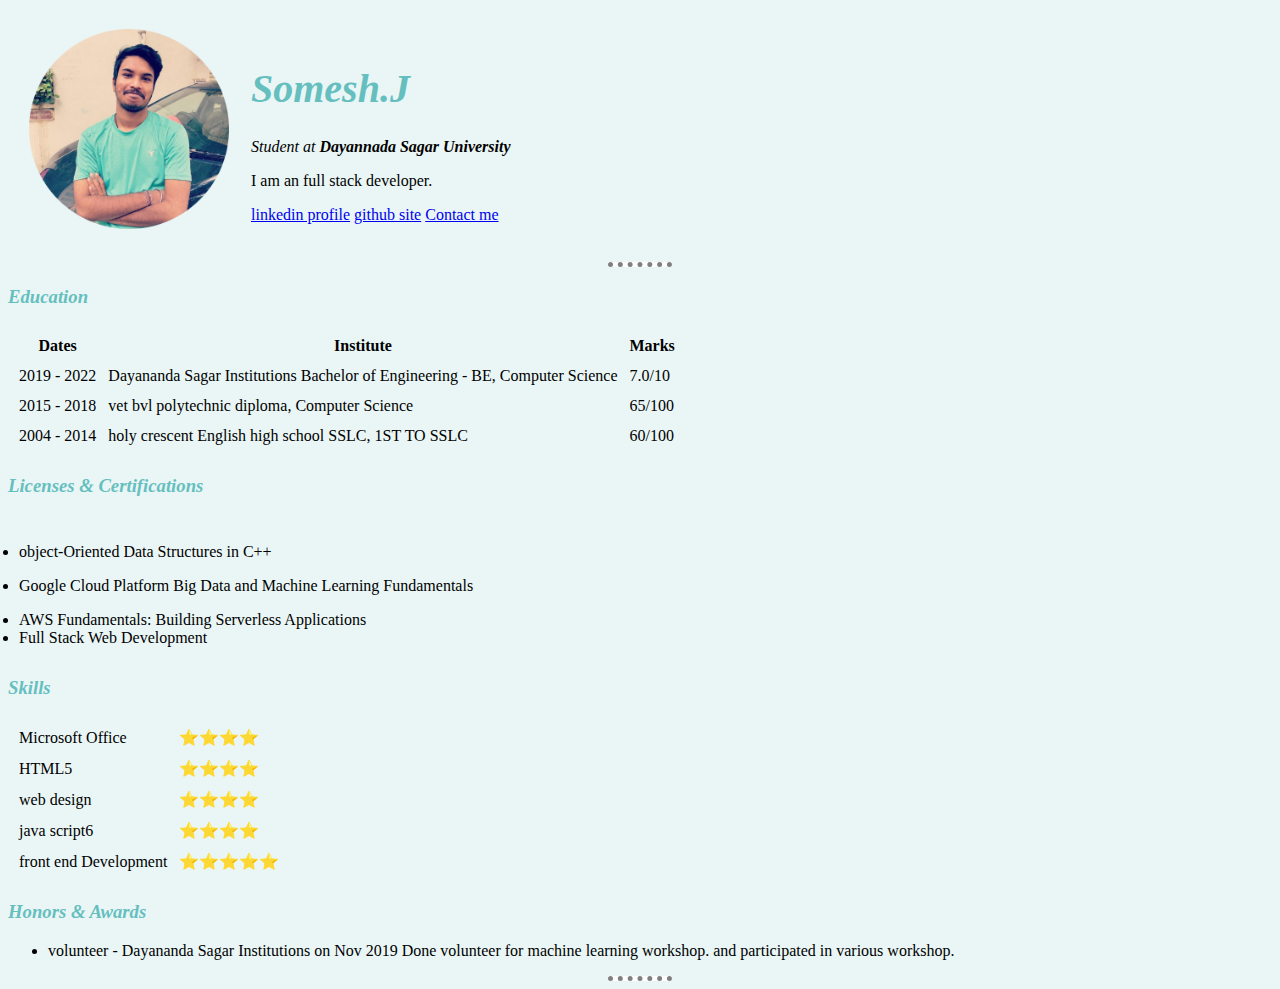
<file: index.html>
<!DOCTYPE html>
<html lang="en" dir="ltr">
<head>
  <meta charset="utf-8">
  <title>Somesh.J's Cv</title>
  <link rel="stylesheet" href="styles.css">
</head>


<body>
  <table cellspacing="20">
    <tr>
      <td><img src="somesh.png" width="200" height="200" alt="my picture"></td>
      <td><h1>Somesh.J</h1>
      <p><em>Student at <strong>Dayannada Sagar University</strong></em></p>
      <p>I am an full stack developer.</p>
      <a href="https://www.linkedin.com/in/somesh-j-775a3313b/">linkedin profile</a>
      <a href="https://github.com/someshj-tech">github site</a>
      <a href="contact-me.html">Contact me</a></td>
    </tr>
  </table>
  <hr>
  <h3>Education</h3>
  <table cellspacing="10">
    <thead>
      <tr>
        <th>Dates</th>
        <th>Institute</th>
        <th>Marks</th>
      </tr>
    </thead>
    <tr>
      <td>2019 - 2022</td>
      <td>Dayananda Sagar Institutions Bachelor of Engineering - BE, Computer Science</td>
      <td>7.0/10</td>
    </tr>
    <tr>
      <td>2015 - 2018</td>
      <td>vet bvl polytechnic diploma, Computer Science</td>
      <td>65/100</td>
    </tr>
    <tr>
      <td>2004 - 2014</td>
      <td>holy crescent English high school SSLC, 1ST TO SSLC</td>
      <td>60/100</td>
    </tr>
  </table>
  <h3>Licenses & Certifications</h3>
  <table cellspacing="10">
    <tr>
      <td>
      <p><li>object-Oriented Data Structures in C++</p></li>
      <p><li>Google Cloud Platform Big Data and Machine Learning Fundamentals</li></p>
      <li>AWS Fundamentals: Building Serverless Applications</li>
      <li>Full Stack Web Development  </li></td>
    </tr>
  </table>
  <h3>Skills</h3>
  <table cellspacing="10">
    <tr>
      <td>Microsoft Office</td>
      <td>⭐⭐⭐⭐</td>
    </tr>
    <tr>
      <td>HTML5</td>
      <td>⭐⭐⭐⭐</td>
    </tr>
    <tr>
      <td>web design</td>
      <td>⭐⭐⭐⭐</td>
    </tr>
    <tr>
      <td>java script6</td>
      <td>⭐⭐⭐⭐</td>
    </tr>
    <tr>
      <td>front end Development</td>
      <td>⭐⭐⭐⭐⭐</td>
    </tr>

  </table>
  <h3>Honors & Awards</h3>
  <ul>
    <li>volunteer - Dayananda Sagar Institutions on Nov 2019 Done volunteer for machine learning workshop. and participated in various workshop.</li>
  </ul>
  <hr>

</body>

</html>
</file>
<file: styles.css>
body{background-color:#eaf6f6;}

h1{
  color: #66bfbf;
  font-style: italic;
  font-size: 40px;
}
h3{
  color:#66bfbf;
  font-style: oblique;
}

img:hovar {
  background-color: gold;

}



hr{background-color: white;
border-style: none;
border-top: dotted;
border-color: grey;
border-width: 5px;
width: 5%;
}
</file>
